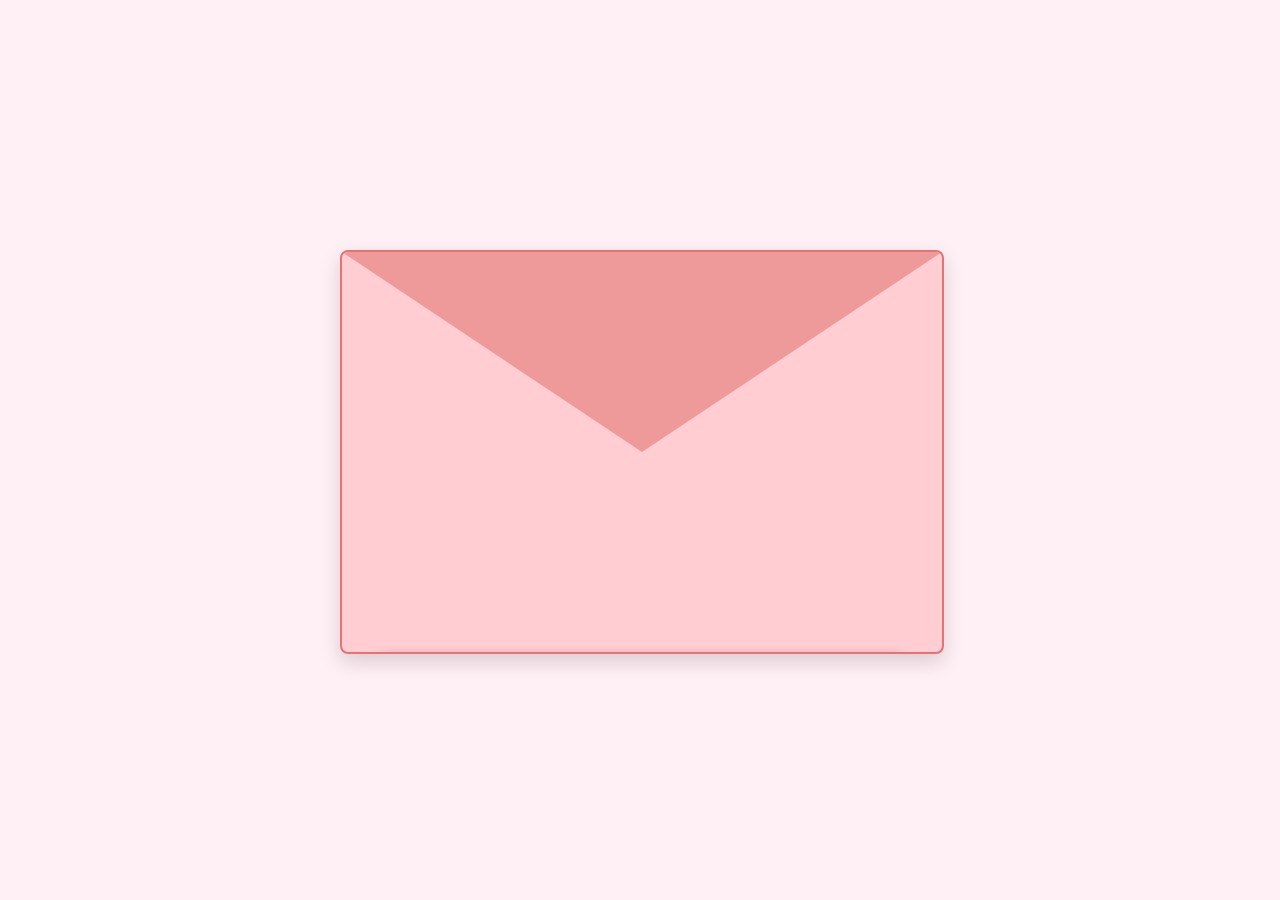
<file: envelop.html>
<!DOCTYPE html>
<html lang="en">
<head>
  <meta charset="UTF-8" />
  <meta name="viewport" content="width=device-width, initial-scale=1.0"/>
  <title>Envelope Greeting</title>
  <link rel="stylesheet" href="envelop-style.css">
</head>
<body>
  <div class="envelope-container">
    <div class="envelope">
      <div class="flap"></div>
      <div class="letter">
        <p>It took me a while to make this for you... 💌</p>
        <button class="fade-in delay-3" onclick="showSurprise()">Click Here 💖</button>
      </div>
    </div>
  </div>

  <script src="envelop-script.js">
   
  </script>
</body>
</html>
</file>
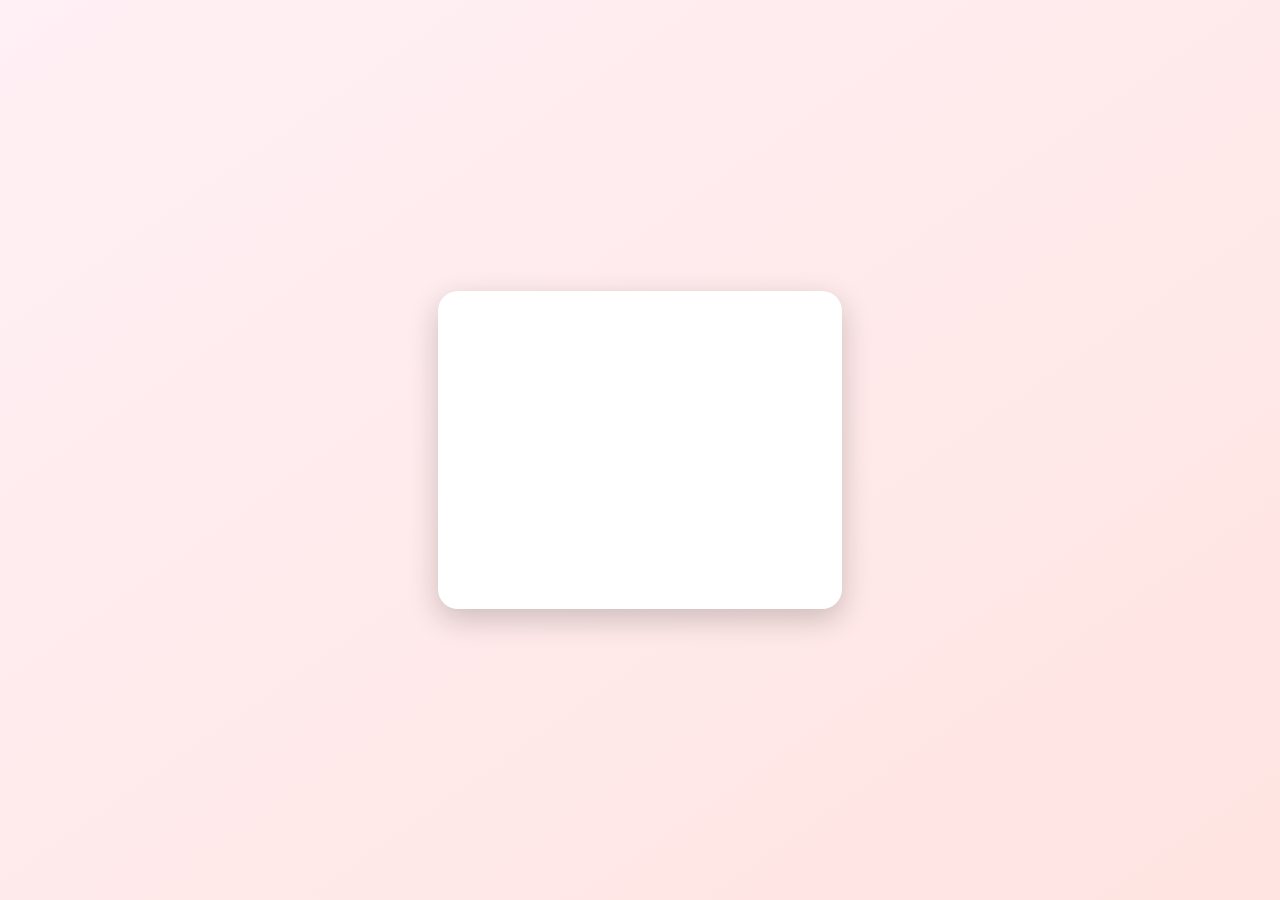
<file: greeting.html>
<!DOCTYPE html>
<html lang="en">
<head>
  <meta charset="UTF-8" />
  <meta name="viewport" content="width=device-width, initial-scale=1.0" />
  <title>Special Greeting</title>
  <link rel="stylesheet" href="greet-style.css" />
</head>
<body>
  <div class="card">
    <h1 class="fade-in">Hey You 🌹</h1>
    <p class="fade-in delay-1">I just wanted to say...</p>
    <p class="fade-in delay-2">You're special, and this is just for you ✨</p>
    <button class="fade-in delay-3" onclick="showSurprise()">Click for Surprise 💖</button>
  </div>

  <script src="greet-script.js"></script>
</body>
</html>
</file>
<file: envelop-style.css>
body {
  margin: 0;
  background: #fff0f5;
  display: flex;
  justify-content: center;
  align-items: center;
  height: 100vh;
  font-family: 'Segoe UI', sans-serif;
}

.envelope-container {
  position: relative;
  width: 600px;
  height: 400px;
}

.envelope {
  position: relative;
  width: 100%;
  height: 100%;
  background: #ffcdd2;
  border: 2px solid #e57373;
  border-radius: 8px;
  overflow: hidden;
  box-shadow: 0 8px 20px rgba(0,0,0,0.15);
  transform-style: preserve-3d;
}

.flap {
  position: absolute;
  top: 0;
  left: 0;
  width: 100%;
  height: 50%;
  background: #ef9a9a;
  clip-path: polygon(0 0, 100% 0, 50% 100%);
  transform-origin: top center;
  transition: transform 1s ease-in-out;
  z-index: 2;
}

.letter {
  position: absolute;
  bottom: 0;
  width: 83%;
  height: 80%;
  background: white;
  margin: 0 5%;
  padding: 20px;
  border-radius: 16px;
  box-shadow: 0 2px 10px rgba(0,0,0,0.2);
  transform: translateY(100%);
  transition: transform 1s ease-in-out 0.5s;
  z-index: 1;
}

.envelope.open .flap {
  transform: rotateX(-180deg);
}

.envelope.open .letter {
  transform: translateY(0%);
}

.letter p {
  color: #c2185b;
  font-size: 50px;
  text-align: center;
}
button {
  margin-top: -80px;
  margin-left: 23vh;
  margin-bottom: 50px;
  padding: 12px 25px;
  background-color: #ff69b4;
  color: white;
  border: none;
  border-radius: 30px;
  font-size: 1em;
  cursor: pointer;
  transition: all 0.3s ease;
}

button:hover {
  background-color: #d63384;
}
.fade-in {
  opacity: 0;
  animation: fadeIn 1s ease forwards;
}
.delay-3 {
  animation-delay: 1s;
}

@keyframes fadeIn {
  to {
    opacity: 1;
  }
}
</file>
<file: greet-style.css>
body {
    margin: 0;
    padding: 0;
    height: 100vh;
    font-family: 'Segoe UI', sans-serif;
    background: linear-gradient(to bottom right, #fff0f5, #ffe4e1);
    display: flex;
    align-items: center;
    justify-content: center;
    overflow: hidden;
  }
  
  .card {
    background: white;
    border-radius: 20px;
    padding: 40px 30px;
    box-shadow: 0 10px 30px rgba(0, 0, 0, 0.2);
    text-align: center;
    max-width: 400px;
  }
  
  h1 {
    font-size: 2.5em;
    color: #d63384;
  }
  
  p {
    font-size: 1.2em;
    margin: 15px 0;
    color: #333;
  }
  
  button {
    margin-top: 20px;
    padding: 12px 25px;
    background-color: #ff69b4;
    color: white;
    border: none;
    border-radius: 30px;
    font-size: 1em;
    cursor: pointer;
    transition: all 0.3s ease;
  }
  
  button:hover {
    background-color: #d63384;
  }
  
  /* Fade-in animations */
  .fade-in {
    opacity: 0;
    animation: fadeIn 1s ease forwards;
  }
  
  .delay-1 {
    animation-delay: 1s;
  }
  .delay-2 {
    animation-delay: 2s;
  }
  .delay-3 {
    animation-delay: 3s;
  }
  
  @keyframes fadeIn {
    to {
      opacity: 1;
    }
  }
</file>
